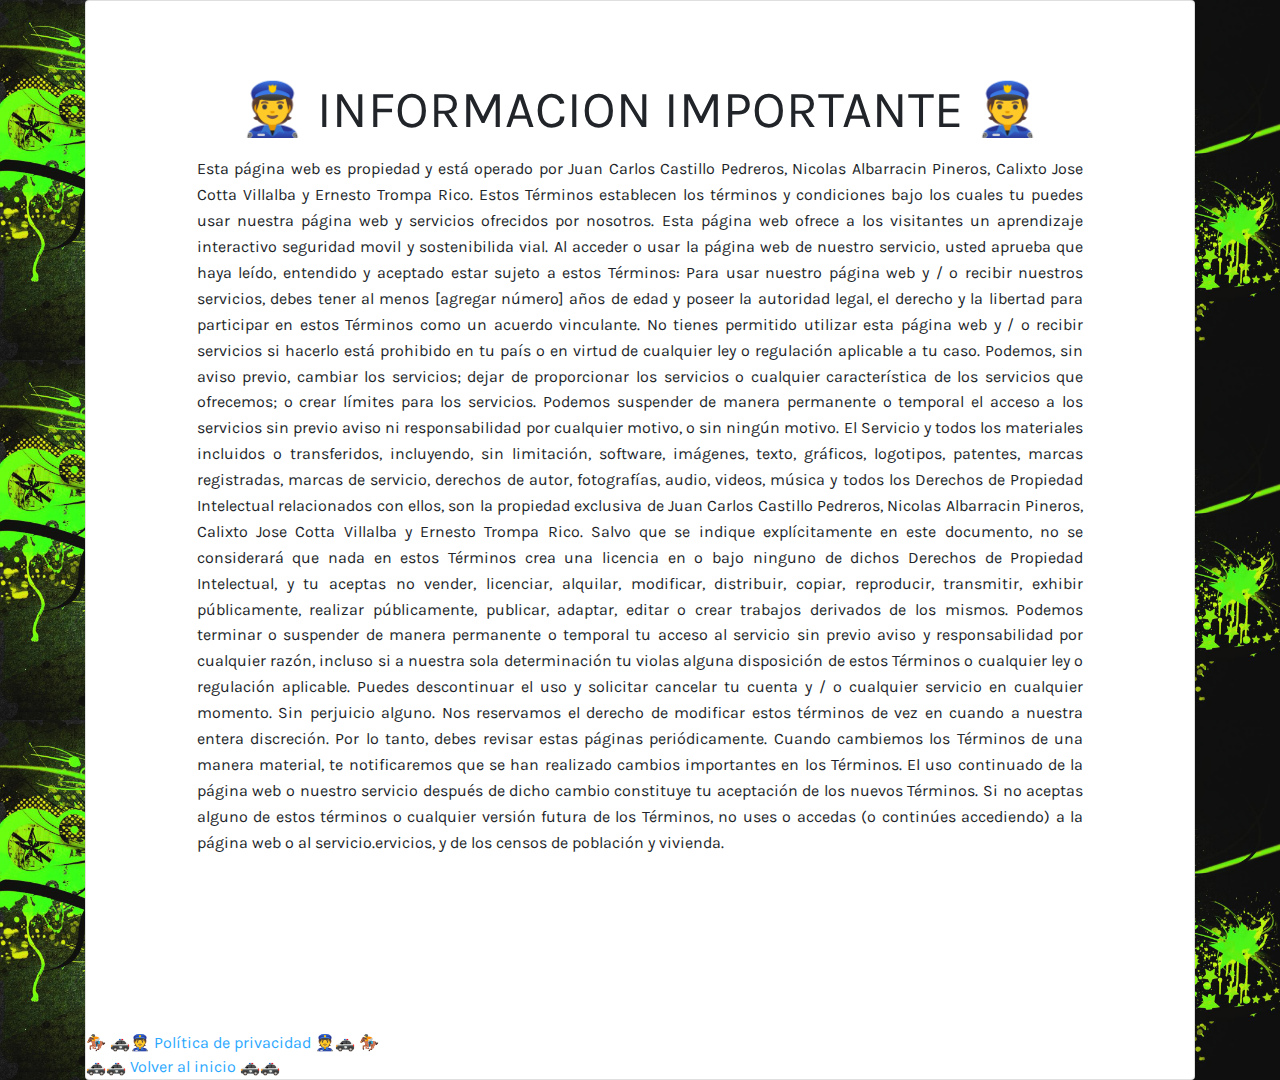
<file: com/src/main/resources/static/condicionesdeuso.html>
<!DOCTYPE html>
<html lang="es">
   <head>
      <meta charset="UTF-8">
      <link rel="apple-touch-icon" sizes="76x76" href="assets/images/web.png">
      <link rel="icon" type="image/png" href="assets/images/web.png">
      <meta name="viewport" content="width=device-width, initial-scale=1.0">
      <meta http-equiv="X-UA-Compatible" content="ie=edge">
      <title>Iniciar Sesion</title>
      
      
      <link href="https://fonts.googleapis.com/css?family=Karla:400,700&display=swap" rel="stylesheet">
      <link rel="stylesheet" href="https://cdn.materialdesignicons.com/4.8.95/css/materialdesignicons.min.css">
      <link rel="stylesheet" href="https://stackpath.bootstrapcdn.com/bootstrap/4.4.1/css/bootstrap.min.css">
      
      <link rel="stylesheet" href="https://pro.fontawesome.com/releases/v5.10.0/css/all.css"
         integrity="sha384-AYmEC3Yw5cVb3ZcuHtOA93w35dYTsvhLPVnYs9eStHfGJvOvKxVfELGroGkvsg+p" crossorigin="anonymous" />
      
      <link rel="stylesheet" href="assets/css/registrar.css">
   </head>
   <body>
 
         <div class="container">
            <div class="card login-card">

                <div class="row no-gutters">
                    <div class="col-md-19"><br><br>
                       <h1 class="login-card-description" id="importante">👮 INFORMACION IMPORTANTE 👮 </h1>
                         
                       <p id="datos_importante">Esta página web es propiedad y está operado por Juan Carlos Castillo Pedreros, Nicolas Albarracin Pineros, Calixto Jose Cotta Villalba y Ernesto Trompa Rico. Estos Términos establecen los términos y condiciones bajo los cuales tu puedes usar nuestra página web y servicios ofrecidos por nosotros. Esta página web ofrece a los visitantes un aprendizaje interactivo seguridad movil y sostenibilida vial. Al acceder o usar la página web de nuestro servicio, usted aprueba que haya leído, entendido y aceptado estar sujeto a estos Términos:

                       Para usar nuestro página web y / o recibir nuestros servicios, debes tener al menos [agregar número] años de edad y poseer la autoridad legal, el derecho y la libertad para participar en estos Términos como un acuerdo vinculante. No tienes permitido utilizar esta página web y / o recibir servicios si hacerlo está prohibido en tu país o en virtud de cualquier ley o regulación aplicable a tu caso.
                                              
                       Podemos, sin aviso previo, cambiar los servicios; dejar de proporcionar los servicios o cualquier característica de los servicios que ofrecemos; o crear límites para los servicios. Podemos  suspender de manera permanente o temporal el acceso a los servicios sin previo aviso ni responsabilidad por cualquier motivo, o sin ningún motivo.
                                              
                       El Servicio y todos los materiales incluidos o transferidos, incluyendo, sin limitación, software, imágenes, texto, gráficos, logotipos, patentes, marcas registradas, marcas de servicio, derechos de autor, fotografías, audio, videos, música y todos los Derechos de Propiedad Intelectual relacionados con ellos, son la propiedad exclusiva de Juan Carlos Castillo Pedreros, Nicolas Albarracin Pineros, Calixto Jose Cotta Villalba y Ernesto Trompa Rico. Salvo que se indique explícitamente en este documento, no se considerará que nada en estos Términos crea una licencia en o bajo ninguno de dichos Derechos de Propiedad Intelectual, y tu aceptas no vender, licenciar, alquilar, modificar, distribuir, copiar, reproducir, transmitir, exhibir públicamente, realizar públicamente, publicar, adaptar, editar o crear trabajos derivados de los mismos.
                                              
                        Podemos terminar o suspender de manera permanente o temporal tu acceso al servicio sin previo aviso y responsabilidad por cualquier razón, incluso si a nuestra sola determinación tu violas alguna disposición de estos Términos o cualquier ley o regulación aplicable. Puedes descontinuar el uso y solicitar cancelar tu cuenta y / o cualquier servicio en cualquier momento. Sin perjuicio alguno.
                                              
                       Nos reservamos el derecho de modificar estos términos de vez en cuando a nuestra entera discreción. Por lo tanto, debes revisar estas páginas periódicamente. Cuando cambiemos los Términos de una manera material, te notificaremos que se han realizado cambios importantes en los Términos. El uso continuado de la página web o nuestro servicio después de dicho cambio constituye tu aceptación de los nuevos Términos. Si no aceptas alguno de estos términos o cualquier versión futura de los Términos, no uses o  accedas (o continúes accediendo) a la página web o al servicio.ervicios, y de los censos de población y vivienda.
                     </p>
                    <br><br><br><br><br>
                                <div class="card-body">
                                <script type="text/javascript" src="//s7.addthis.com/js/300/addthis_widget.js#pubid=ra-4ecc1a47193e29e4" async="async"></script>
                                <div class="addthis_sharing_toolbox"></div>
                                </div>
                                <nav class="login-card-footer-nav"></nav>
                                <a href="datospersonales.html"> 🏇 🚓👮 Política de privacidad 👮🚓 🏇 </a>
                                <br>   <a href="index.html"> 🚓🚓   Volver al inicio  🚓🚓 </a>
                              </nav>
                        </nav>
                     </div>
                  </div>
               </div>
            </div>
         </div>
      </main>
</file>
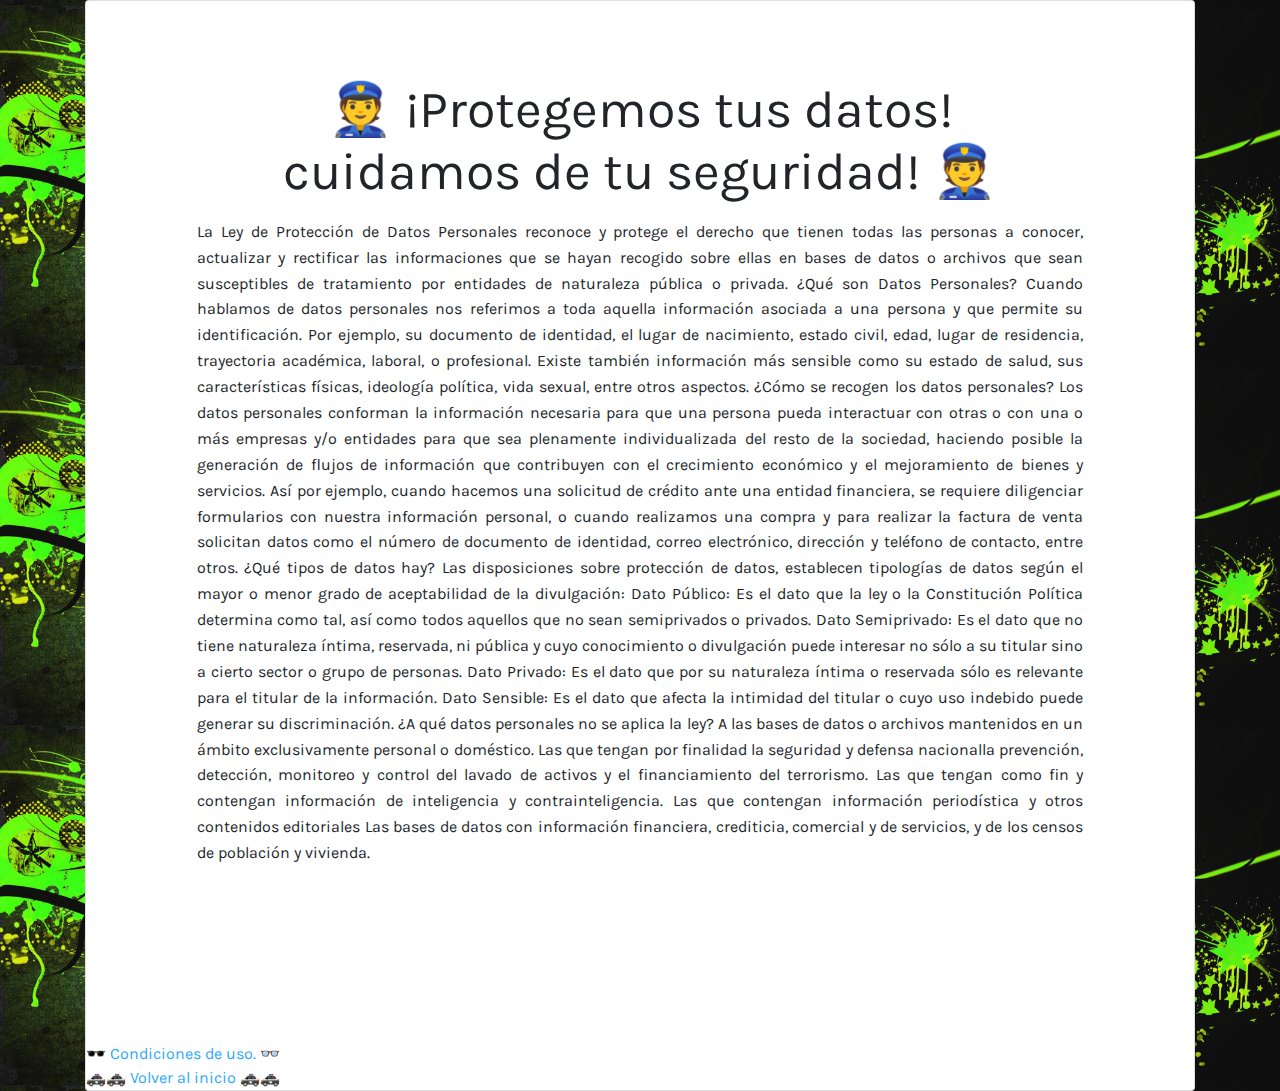
<file: com/src/main/resources/static/datospersonales.html>
<!DOCTYPE html>
<html lang="es">
   <head>
      <meta charset="UTF-8">
      <link rel="apple-touch-icon" sizes="76x76" href="assets/images/web.png">
      <link rel="icon" type="image/png" href="assets/images/web.png">
      <meta name="viewport" content="width=device-width, initial-scale=1.0">
      <meta http-equiv="X-UA-Compatible" content="ie=edge">
      <title>Iniciar Sesion</title>
      
      
      <link href="https://fonts.googleapis.com/css?family=Karla:400,700&display=swap" rel="stylesheet">
      <link rel="stylesheet" href="https://cdn.materialdesignicons.com/4.8.95/css/materialdesignicons.min.css">
      <link rel="stylesheet" href="https://stackpath.bootstrapcdn.com/bootstrap/4.4.1/css/bootstrap.min.css">
      
      <link rel="stylesheet" href="https://pro.fontawesome.com/releases/v5.10.0/css/all.css"
         integrity="sha384-AYmEC3Yw5cVb3ZcuHtOA93w35dYTsvhLPVnYs9eStHfGJvOvKxVfELGroGkvsg+p" crossorigin="anonymous" />
      
      <link rel="stylesheet" href="assets/css/registrar.css">
   </head>
   <body>
 
         <div class="container">
            <div class="card login-card">

                <div class="row no-gutters">
                    <div class="col-md-19"><br><br>
                       <h1 class="login-card-description" id="importante">👮 ¡Protegemos tus datos!  <br> cuidamos de tu seguridad! 👮 </h1>
                         
                         
                        
                     
                    <p id="datos_importante">La Ley de Protección de Datos Personales reconoce y protege el derecho que tienen todas las personas a conocer, actualizar y rectificar las informaciones que se hayan recogido sobre ellas en bases de datos o archivos que sean susceptibles de tratamiento por entidades de naturaleza pública o privada.

                    ¿Qué son Datos Personales?
                    
                    Cuando hablamos de datos personales nos referimos a toda aquella información asociada a una persona y que permite su identificación. Por ejemplo, su documento de identidad, el lugar de nacimiento, estado civil, edad, lugar de residencia, trayectoria académica, laboral, o profesional. Existe también información más sensible como su estado de salud, sus características físicas, ideología política, vida sexual, entre otros aspectos.
                    
                    ¿Cómo se recogen los datos personales?
                    Los datos personales conforman la información necesaria para que una persona pueda interactuar con otras o con una o más empresas y/o entidades para que sea plenamente individualizada del resto de la sociedad, haciendo posible la generación de flujos de información que contribuyen con el crecimiento económico y el mejoramiento de bienes y servicios. Así por ejemplo, cuando hacemos una solicitud de crédito ante una entidad financiera, se requiere diligenciar formularios con nuestra información personal, o cuando realizamos una compra y para realizar la factura de venta solicitan datos como el número de documento de identidad, correo electrónico, dirección y teléfono de contacto, entre otros.
                    
                    ¿Qué tipos de datos hay?
                    Las disposiciones sobre protección de datos, establecen tipologías de datos según el mayor o menor grado de aceptabilidad de la divulgación:
                    
                    Dato Público:
                    Es el dato que la ley o la Constitución Política determina como tal, así como todos aquellos que no sean semiprivados o privados.
                    Dato Semiprivado:
                    Es el dato que no tiene naturaleza íntima, reservada, ni pública y cuyo conocimiento o divulgación puede interesar no sólo a su titular sino a cierto sector o grupo de personas.
                    Dato Privado:
                    Es el dato que por su naturaleza íntima o reservada sólo es relevante para el titular de la información.
                    Dato Sensible:
                    Es el dato que afecta la intimidad del titular o cuyo uso indebido puede generar su discriminación.
                     
                    ¿A qué datos personales no se aplica la ley?
                    A las bases de datos o archivos mantenidos en un ámbito exclusivamente personal o doméstico.
                    Las que tengan por finalidad la seguridad y defensa nacionalla prevención, detección, monitoreo y control del lavado de activos y el financiamiento del terrorismo.
                    Las que tengan como fin y contengan información de inteligencia y contrainteligencia.
                    Las que contengan información periodística y otros contenidos editoriales
                    Las bases de datos con información financiera, crediticia, comercial y de servicios, y de los censos de población y vivienda.
                    
                  </p>
                    <br><br><br><br><br>
                                <div class="card-body">
                                <script type="text/javascript" src="//s7.addthis.com/js/300/addthis_widget.js#pubid=ra-4ecc1a47193e29e4" async="async"></script>
                                <div class="addthis_sharing_toolbox"></div>
                                </div>
                                <a href="#!"> 🕶️ Condiciones de uso.  👓 </a>
                                <br>   <a href="index.html"> 🚓🚓   Volver al inicio  🚓🚓 </a>
                        
                        </nav>
                     </div>
                  </div>
               </div>
            </div>
         </div>
      </main>
</file>
<file: com/src/main/resources/static/assets/css/registrar.css>
body {
  font-family: "Karla", sans-serif;
  background-image: url(../images/fondoRegIzq.png), url(../images/fondoRegDer.png);
  background-position: left, right;
  background-size: 45%, 45%;
  background-repeat: repeat-y, repeat-y;
  display: block;
}
a {
  color: #2CA8FF;
}

a:hover, a:focus {
  color: #109CFF;
}

a:focus, a:active,
button::-moz-focus-inner,
input[type="reset"]::-moz-focus-inner,
input[type="button"]::-moz-focus-inner,
input[type="submit"]::-moz-focus-inner,
select::-moz-focus-inner,
input[type="file"] > input[type="button"]::-moz-focus-inner,
input[type="button"]:focus {
  outline: 0 !important;
}

.btn:focus,
.btn:hover,
.btn:active {
  outline: 0;
}


.container{
  display: flex;
  justify-content: center;
}
.image-container {
  min-height: 50%;
  background-position: center center;
  background-size: cover;
}

.wizard-container {
  box-shadow: 0 10px 30px 0 rgba(36, 36, 36, 0.43);
  padding-top: 15px;
  border-radius: 27px;
}

.text-nav {
  position: relative;
  background-color: #242729;
  color: #fff;
  font-size: 16px;
  text-align: center;
  margin-bottom: 5px;
}

h1, .h1, h2, .h2, h3, .h3, h4, .h4, h5, .h5, h6, .h6, p, .navbar, .brand, .btn-simple {
  -moz-osx-font-smoothing: grayscale;
  -webkit-font-smoothing: antialiased;
}

h1, .h1, h2, .h2, h3, .h3, h4, .h4 {
  font-weight: 400;
  margin: 30px 0 15px;
}

h1, .h1 {
  font-size: 52px;
}

h2, .h2 {
  font-size: 36px;
}

h3, .h3 {
  font-size: 28px;
  margin: 20px 0 10px;
}

h4, .h4 {
  font-size: 22px;
}

h5, .h5 {
  font-size: 16px;
  color: #fff;
}

h6, .h6 {
  font-size: 14px;
  font-weight: bold;
  text-transform: uppercase;
}

p {
  font-size: 16px;
  line-height: 1.6180em;
}

h1 small, h2 small, h3 small, h4 small, h5 small, h6 small, .h1 small, .h2 small, .h3 small, .h4 small, .h5 small, .h6 small, h1 .small, h2 .small, h3 .small, h4 .small, h5 .small, h6 .small, .h1 .small, .h2 .small, .h3 .small, .h4 .small, .h5 .small, .h6 .small {
  color: #999999;
  font-weight: 300;
  line-height: 1;
}

h1 small, h2 small, h3 small, h1 .small, h2 .small, h3 .small {
  font-size: 60%;
}

h1 .subtitle {
  display: block;
  font-family: 'Grand Hotel',cursive;
  line-height: 40px;
  margin: 15px 0 30px;
}



.form-group {
  margin-bottom: 0;
}

.Formulario {
  min-height: 210px;
  background-color: #FFFFFF;
  box-shadow: 0 0 15px rgba(0, 0, 0, 0.15), 0 0 1px 1px rgba(0, 0, 0, 0.1);
  border-radius: 10px;
  padding: 0 0;
}

.Formulario .tab-content {
  min-height: 240px;
  padding: 10px 5px;
  display: flex;
  justify-content: center;
}
.Formulario .wizard-footer {
  padding: 0 10px;
}
.Formulario .disabled {
  display: none;
}
.Formulario .wizard-header h3 {
  font-weight: 200;
  text-align: center;
}
.Formulario .imgNav {
  width: 100%;
  border-top-right-radius: 10px;
  border-top-left-radius: 10px;
}

.Formulario .btn {
  text-transform: uppercase;
  color: #fff;
  background-color: #000;
}
.Formulario .info-text {
  text-align: center;
  text-shadow: 0 0px 0.5px black;
  font-size: 18px;
  width: 100%;
  padding: 15px;
  margin: 10px 0 10px;
  text-transform: uppercase;
}
.Formulario .description {
  color: #999999;
  font-size: 14px;
}


.form-control {
  border: 1px solid #d5dae2;
  border-radius: 27.5px;
  padding: 1px 5px;
  margin-bottom: 5px;
  min-height: 45px;
  font-size: 15px;
  text-align: center;
  line-height: 15;
  font-weight: normal;
}
.form-control:focus {
  background-color: #FFFFFF;
  border: 1px solid #9A9A9A;
  box-shadow: none;
  outline: 0 none;
}
.form-control + .form-control-feedback {
  border-radius: 6px;
  font-size: 14px;
  padding: 0 12px 0 0;
  position: absolute;
  right: 25px;
  top: 13px;
  vertical-align: middle;
}

.form-control ::-moz-placeholder {
  color: #DDDDDD;
  opacity: 1;
}
.form-control ::-moz-placeholder {
  color: #DDDDDD;
  opacity: 1;
}
.form-control ::-webkit-input-placeholder {
  color: #DDDDDD;
  opacity: 1;
}
.form-control ::-ms-input-placeholder {
  color: #DDDDDD;
  opacity: 1;
}
.form-control[disabled], .form-control[readonly], fieldset[disabled] .form-control {
  background-color: #EEEEEE;
  color: #999999;
  cursor: not-allowed;
}

.input-lg {
  height: 56px;
  padding: 10px 16px;
}

.btn {
  border-width: 2px;
  background-color: #000000;
  font-weight: 400;
  padding: 8px 16px;  
  font-weight: bold;
  margin-bottom: 5px;
}
.btn:active, .btn.active {
  background-image: none;
  box-shadow: none;
}


.btn-round {
  border-width: 1px;
  border-radius: 30px !important;
  padding: 9px 18px;
}

.btn-sm, .btn-xs {
  border-radius: 3px;
  font-size: 12px;
  padding: 5px 10px;
}

.btn-xs {
  padding: 1px 5px;
}

.btn-lg {
  border-radius: 6px;
  font-size: 18px;
  font-weight: 400;
  padding: 14px 30px;
}
.btn:hover {
  background-color: #140552;
  color: #fff;
}

.btnReg {
  display: flex;
  justify-content: center;
  padding-bottom: 10px;
}

.btn-simple {
  font-weight: 600;
  border: 0;
  padding: 10px 18px;
}
.btn-simple.btn-xs {
  padding: 3px 5px;
}
.btn-simple.btn-sm {
  padding: 7px 10px;
}
.btn-simple.btn-lg {
  padding: 16px 60px;
}

.btn-round.btn-xs {
  padding: 2px 5px;
}
.btn-round.btn-sm {
  padding: 6px 10px;
}
.btn-round.btn-lg {
  padding: 15px 30px;
}
.btn-wd {
  min-width: 200px;
  border-radius: 27.5px;
  font-size: 15px;
}


.label {
  padding: 0.2em 0.6em 0.2em;
  border: 1px solid #999999;
  border-radius: 3px;
  color: #999999;
  background-color: #FFFFFF;
  font-weight: 500;
  font-size: 11px;
  text-transform: uppercase;
}

label {
  font-weight: 400;
}

.error {
  color: #FF3B30;
  font-size: 15px;
}

.form-control.error {
  border: 1px solid #FF3B30;
}

.form-control.valid:focus{
  border: 1px solid #05AE0E;
}

label small {
  color: #999999;
}

.footer {
  position: relative;
  bottom: 20px;
  right: 0px;
  width: 100%;
  color: #000000;
  text-shadow: 0 0px 0.5px black;
  z-index: 4;
  text-align: center;
  margin-top: 40px;
  font-size: 15px;
}
#importante{
  text-align: center;
  
}
#datos_importante{
  text-align: justify;
  width: 80%;
  margin-left: auto;
  margin-right: auto;
}
.footer a {
  color: #000000;
}
.footer .heart {
  color: #00054d;
}

@media (max-width: 768px) {
  .main .container {
    margin-bottom: 50px;
  }
}
@media (min-width: 768px) {
  .navbar-form {
    margin-top: 21px;
    margin-bottom: 21px;
    padding-left: 5px;
    padding-right: 5px;
  }

}
</file>
